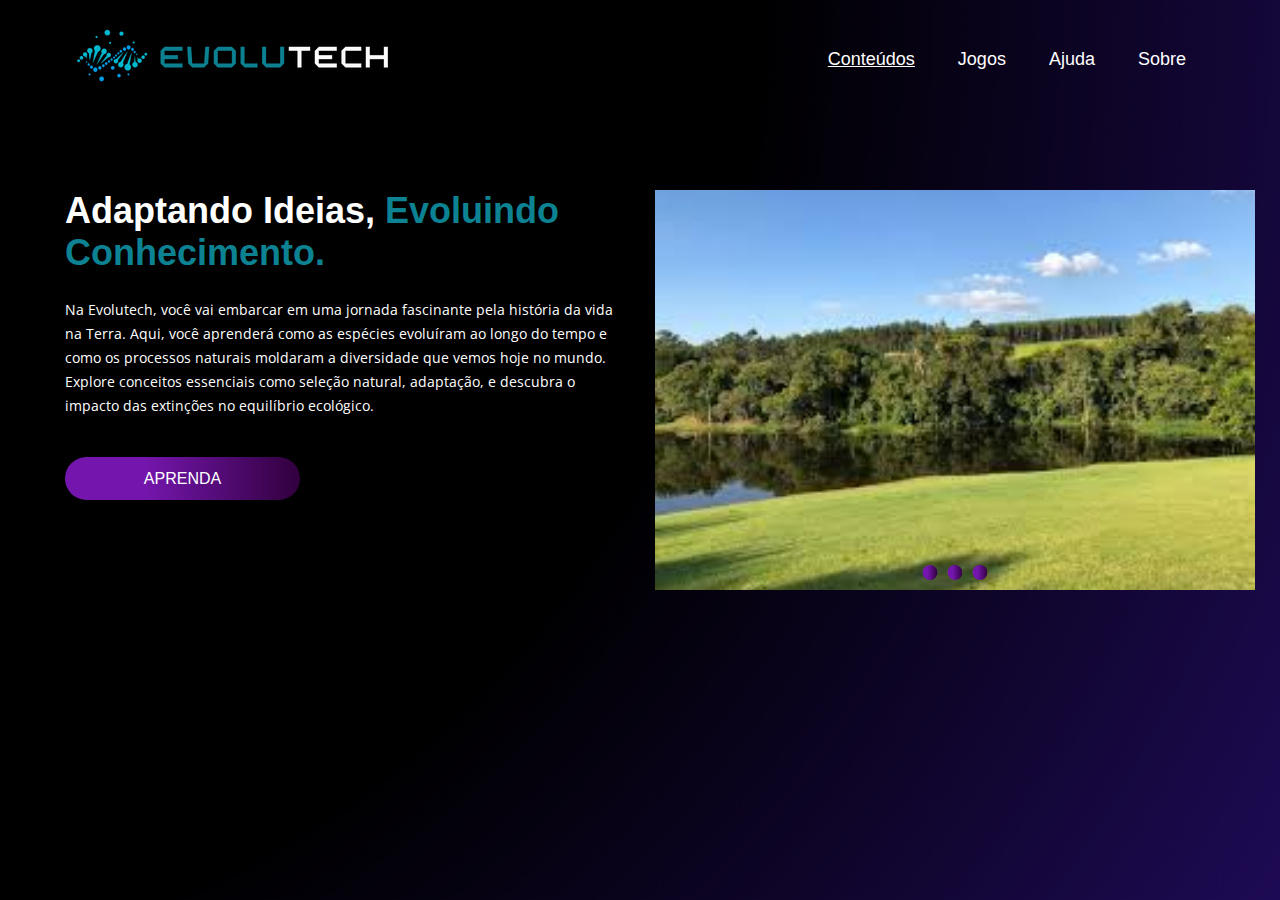
<file: index.html>
<!DOCTYPE html>
<html lang="en">
<head>
    <meta charset="UTF-8">
    <meta name="viewport" content="width=device-width, initial-scale=1.0">
    <title>EvoluTech</title>
    <link rel="stylesheet" href="style.css">
    <link rel="preconnect" href="https://fonts.googleapis.com">
<link rel="preconnect" href="https://fonts.gstatic.com" crossorigin>
<link href="https://fonts.googleapis.com/css2?family=Open+Sans:ital,wght@0,300..800;1,300..800&display=swap" rel="stylesheet">
<link rel="preconnect" href="https://fonts.googleapis.com">
<link rel="preconnect" href="https://fonts.gstatic.com" crossorigin>
<link href="https://fonts.googleapis.com/css2?family=League+Spartan:wght@100..900&display=swap" rel="stylesheet">
</head>
<body>
    <header>
        <a href="./index.html"><img src="./assets/logo.png" alt="logo"></a>
        <nav>
            <ul>
                <li><a href="./pages/conteudos.html" class="main">Conteúdos</a></li>
                <li><a href="">Jogos</a></li>
                <li><a href="./pages/ajuda.html">Ajuda</a></li>
                <li><a href="./pages/sobre.html">Sobre</a></li>
            </ul>
        </nav>
    </header>

    <main>
        <div>
        <h1>
            Adaptando Ideias, <span>Evoluindo Conhecimento.</span>
        </h1>
        <p>
            Na Evolutech, você vai embarcar em uma jornada fascinante pela história da vida na Terra. Aqui, você aprenderá como as espécies evoluíram ao longo do tempo e como os processos naturais moldaram a diversidade que vemos hoje no mundo. Explore conceitos essenciais como seleção natural, adaptação, e descubra o impacto das extinções no equilíbrio ecológico.
        </p>
        <button onclick="location.href='./pages/conteudos.html'">APRENDA</button>
    </div>
    <div class="slider-container">
        <div class="slider" id="meuSlider">
            <div class="slide" style="background-image: url('./assets/img1.jpg');"></div>
            <div class="slide" style="background-image: url('./assets/img2.jpg');"></div>
            <div class="slide" style="background-image: url('./assets/img3.jpg');"></div>
        </div>
        <div class="slider-nav" id="sliderNav">
        </div>
    </div>

    <script>
        const slider = document.getElementById('meuSlider');
        const sliderNav = document.getElementById('sliderNav');
        const slides = document.querySelectorAll('.slide');
        let currentSlide = 0;

        // Cria as bolinhas de navegação
        for (let i = 0; i < slides.length; i++) {
            const navItem = document.createElement('button');
            navItem.classList.add('slider-nav-item');
            navItem.addEventListener('click', () => goToSlide(i));
            sliderNav.appendChild(navItem);
        }

        const navItems = document.querySelectorAll('.slider-nav-item');
        navItems[0].classList.add('active'); // Marca a primeira bolinha como ativa

        function goToSlide(n) {
            slider.style.transform = `translateX(-${n * 100}%)`;
            currentSlide = n;
            updateNav();
        }

        function updateNav() {
            navItems.forEach((item, index) => {
                if (index === currentSlide) {
                    item.classList.add('active');
                } else {
                    item.classList.remove('active');
                }
            });
        }

        // Auto-avançar (opcional)
        setInterval(() => {
            currentSlide = (currentSlide + 1) % slides.length;
            goToSlide(currentSlide);
        }, 3000); // Muda a cada 3 segundos

    </script>

</body>
</html>
</file>
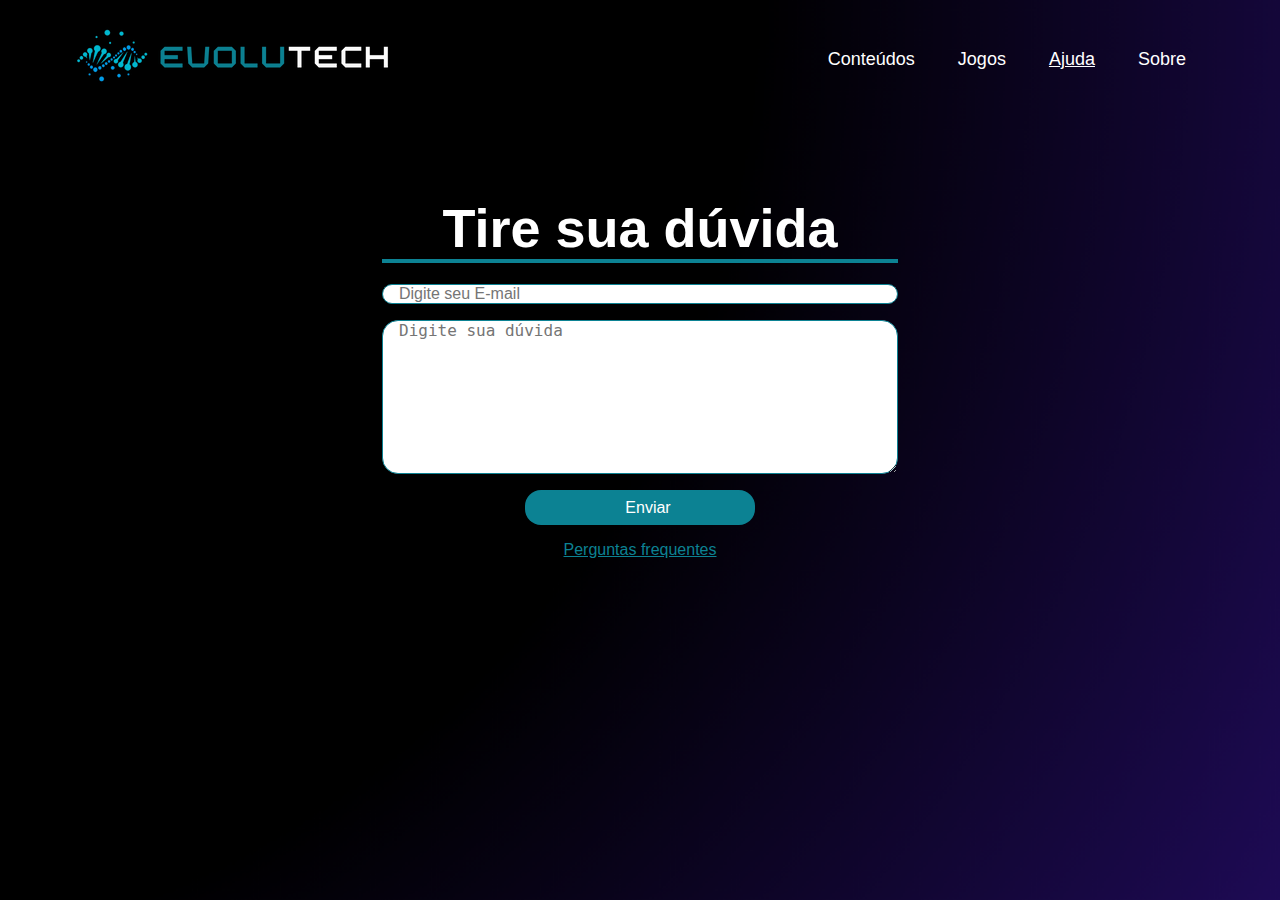
<file: pages/ajuda.html>
<!DOCTYPE html>
<html lang="en">
<head>
    <meta charset="UTF-8">
    <meta name="viewport" content="width=device-width, initial-scale=1.0">
    <title>ajuda</title>
    <link rel="stylesheet" href="../css/ajuda.css">
    <link rel="preconnect" href="https://fonts.googleapis.com">
    <link rel="preconnect" href="https://fonts.gstatic.com" crossorigin>
    <link href="https://fonts.googleapis.com/css2?family=Open+Sans:ital,wght@0,300..800;1,300..800&display=swap" rel="stylesheet">
    <link rel="preconnect" href="https://fonts.googleapis.com">
    <link rel="preconnect" href="https://fonts.gstatic.com" crossorigin>
    <link href="https://fonts.googleapis.com/css2?family=League+Spartan:wght@100..900&display=swap" rel="stylesheet">
</head>
<body>
    <header>
        <a href="../index.html"><img src="../assets/logo.png" alt="logo"></a>
        <nav>
            <ul>
                <li><a href="./conteudos.html">Conteúdos</a></li>
                <li><a href="">Jogos</a></li>
                <li><a href="./ajuda.html"  class="main">Ajuda</a></li>
                <li><a href="sobre.html">Sobre</a></li>
            </ul>
        </nav>
    </header>
    <main>
        <form action="">
        <div>
            <h1>Tire sua dúvida</h1>
            <hr>
            <input type="email" placeholder="Digite seu E-mail">
            <textarea placeholder="Digite sua dúvida" rows="8" cols="50" autocomplete="off" maxlength="360"></textarea>
            <input type="submit" value="Enviar">
            <a href="./faq.html" id="perguntas">Perguntas frequentes</a>
        </div>
    </form>
    </main>
</body>
</html>
</file>
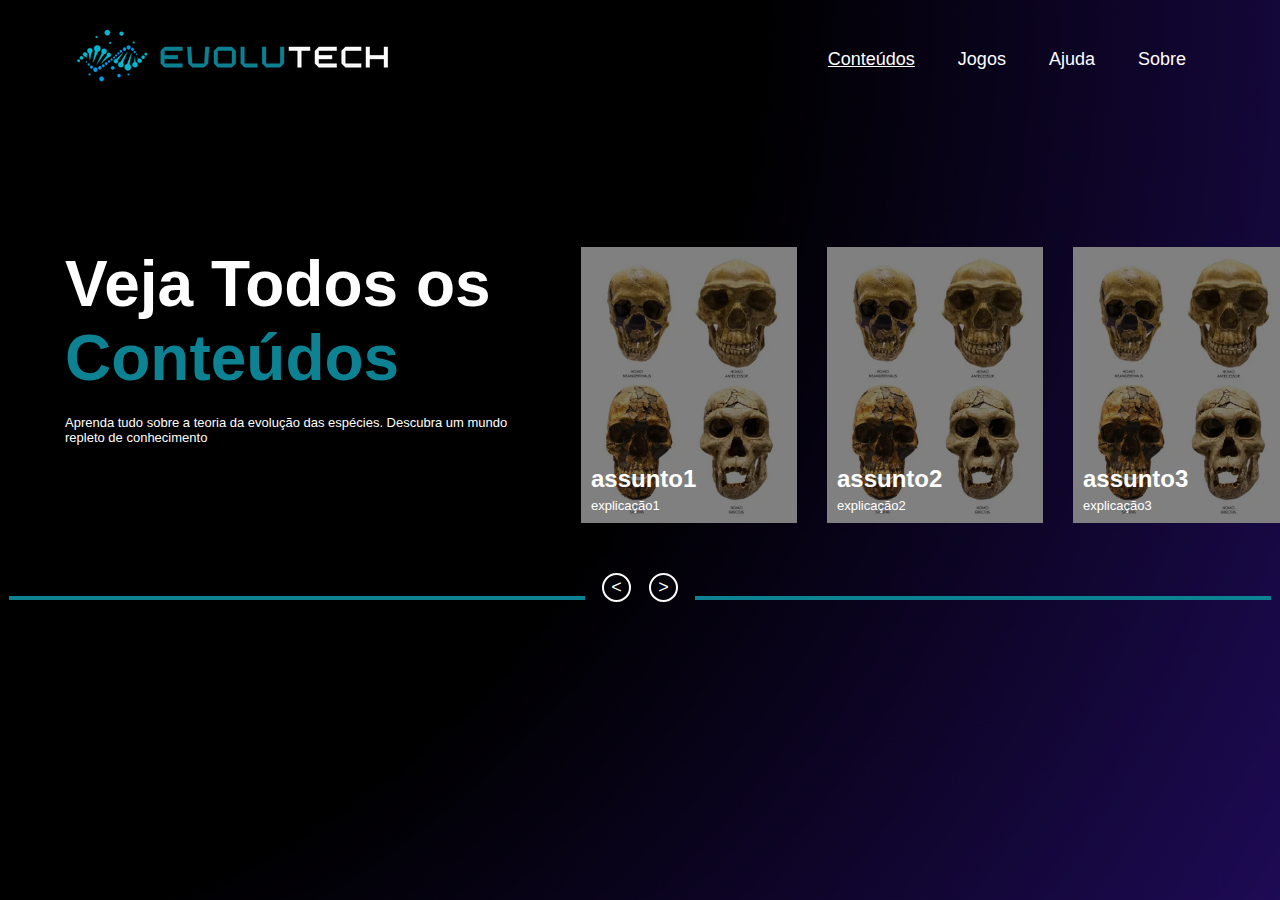
<file: pages/conteudos.html>
<!DOCTYPE html>
<html lang="en">
<head>
    <meta charset="UTF-8">
    <meta name="viewport" content="width=device-width, initial-scale=1.0">
    <title>conteudos</title>
    <link rel="stylesheet" href="../css/conteudos.css">
    <link rel="preconnect" href="https://fonts.googleapis.com">
    <link rel="preconnect" href="https://fonts.gstatic.com" crossorigin>
    <link href="https://fonts.googleapis.com/css2?family=Open+Sans:ital,wght@0,300..800;1,300..800&display=swap" rel="stylesheet">
    <link rel="preconnect" href="https://fonts.googleapis.com">
    <link rel="preconnect" href="https://fonts.gstatic.com" crossorigin>
    <link href="https://fonts.googleapis.com/css2?family=League+Spartan:wght@100..900&display=swap" rel="stylesheet">
</head>
<body>
    <header>
        <a href="../index.html"><img src="../assets/logo.png" alt="logo"></a>
        <nav>
            <ul>
                <li><a href="./conteudos.html"   class="main">Conteúdos</a></li>
                <li><a href="">Jogos</a></li>
                <li><a href="./ajuda.html">Ajuda</a></li>
                <li><a href="sobre.html">Sobre</a></li>
            </ul>
        </nav>
    </header>
    <main>
        <div>
            <div>
                <h1>Veja Todos os<br><span>Conteúdos</span></h1>
                <p>Aprenda tudo sobre a teoria da evolução das espécies. Descubra um mundo repleto de conhecimento</p>
            </div>
            <div id="cards" class="slider">
                <div  id="card1" class="slides">
                <a href=""><h1>assunto1</h1> <p>explicação1</p></a>
                <a href=""><h1>assunto2</h1> <p>explicação2</p></a>
                <a href=""><h1>assunto3</h1> <p>explicação3</p></a>
                <a href=""><h1>assunto4</h1> <p>explicação4</p></a>
                <a href=""><h1>assunto5</h1> <p>explicação5</p></a>
                <a href=""><h1>assunto6</h1> <p>explicação6</p></a>
            </div>
            </div>
        </div>
    </main>
    <div id="setas">
    <hr>
    <div>
        <div class="seta" id="left" style="user-select: none;">&lt;</div>
        <div class="seta" id="right" style="user-select: none;">&gt;</div>
    </div>
    <hr>
</div>
</body>
<script src="../javascript/animation.js"></script>
</html>
</file>
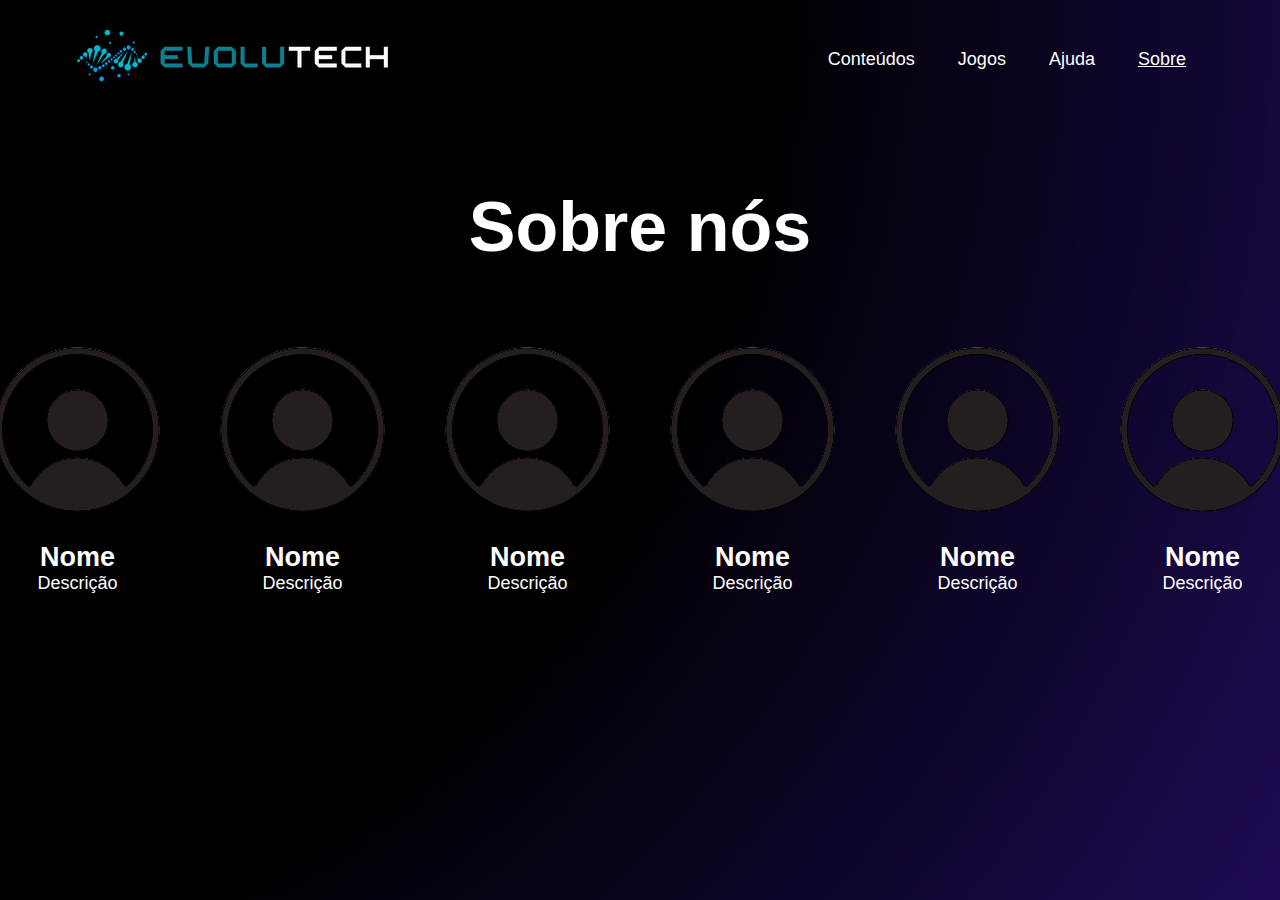
<file: pages/sobre.html>
<!DOCTYPE html>
<html lang="en">
<head>
    <meta charset="UTF-8">
    <meta name="viewport" content="width=device-width, initial-scale=1.0">
    <link rel="stylesheet" href="../css/sobre.css">
    <link rel="preconnect" href="https://fonts.googleapis.com">
    <link rel="preconnect" href="https://fonts.gstatic.com" crossorigin>
    <link href="https://fonts.googleapis.com/css2?family=Open+Sans:ital,wght@0,300..800;1,300..800&display=swap" rel="stylesheet">
    <link rel="preconnect" href="https://fonts.googleapis.com">
    <link rel="preconnect" href="https://fonts.gstatic.com" crossorigin>
    <link href="https://fonts.googleapis.com/css2?family=League+Spartan:wght@100..900&display=swap" rel="stylesheet">
    <title>Document</title>
</head>
<body>
    <header>
        <a href="../index.html"><img src="../assets/logo.png" alt="logo"></a>
        <nav>
            <ul>
                <li><a href="./conteudos.html" >Conteúdos</a></li>
                <li><a href="">Jogos</a></li>
                <li><a href="./ajuda.html" >Ajuda</a></li>
                <li><a href="sobre.html" class="main">Sobre</a></li>
            </ul>
        </nav>
    </header>
    <div>
        <h1>Sobre nós</h1>

        <div>
       <div class="profile">
              <img src="../assets/profile.png" alt="profile">
              <h2>Nome</h2>
              <p>Descrição</p>
       </div>
       <div class="profile">
                <img src="../assets/profile.png" alt="profile">
                <h2>Nome</h2>
                <p>Descrição</p>
       </div>
       <div class="profile">
                <img src="../assets/profile.png" alt="profile">
                <h2>Nome</h2>
                <p>Descrição</p>
       </div>
       <div class="profile">
                <img src="../assets/profile.png" alt="profile">
                <h2>Nome</h2>
                <p>Descrição</p>
       </div>
       <div class="profile">
                <img src="../assets/profile.png" alt="profile">
                <h2>Nome</h2>
                <p>Descrição</p>
       </div>
       <div class="profile">
                <img src="../assets/profile.png" alt="profile">
                <h2>Nome</h2>
                <p>Descrição</p>
       </div>
    </div>
    </div>
</body>
</html>
</file>
<file: style.css>
@import url(./css/global.css);

main{
    padding-top: 9.3rem;
    padding-left: 6.5rem;
    display: flex;
}
span{
    color: #0c8293;
}
h1, p{
    width: 56.4rem;
}
p{
    margin-top: 2.4rem;
    line-height: 2.4rem;
    font-size: 1.4rem;
    font-family: "Open Sans", sans-serif;
}
button{
    margin-top: 3.9rem;
    width: 23.5rem;
    height: 4.3rem;
    border-radius: 19rem;
    border: none;
    background: rgb(116,22,173);
background: linear-gradient(90deg, rgba(116,22,173,1) 34%, rgba(49,0,61,1) 100%);
color: white;
font-size: 1.6rem;
cursor: pointer;
}
.slider-container {
    width: 600px; /* Largura do slider */
    height: 400px; /* Altura do slider */
    position: relative;
    margin: 0 auto; /* Centraliza o slider */
    overflow: hidden; /* Esconde as imagens fora da área visível */
}

.slider {
    width: 100%;
    height: 100%;
    display: flex;
    transition: transform 0.5s ease-in-out; /* Transição suave */
}

.slide {
    min-width: 100%; /* Cada slide ocupa 100% da largura */
    height: 100%;
    background-size: cover;
    background-position: center;
    flex-shrink: 0; /* Impede que os slides encolham */
}

.slider-nav {
    position: absolute;
    bottom: 10px;
    left: 50%;
    transform: translateX(-50%);
    display: flex;
}

.slider-nav-item {
    width: 15px;
    height: 15px;
    border-radius: 50%;
    background-color: #bbb;
    margin: 0 5px;
    cursor: pointer;
    border: none;
    outline: none;
}

.slider-nav-item.active {
    background-color: #007bff; /* Cor da bolinha ativa */
}
</file>
<file: css/ajuda.css>
@import url(./global.css);

div{
    display: flex;
    flex-direction: column;
    width: 51.6rem;
}
main{
    padding-top: 10rem;
    display: flex;
    width: 100vw;
    justify-content: center;
}
hr{
    width: 100%;
    border: 0.2rem solid #0c8293;
    margin-bottom: 2.1rem;
}
input, textarea{
    width: 100%;
    border: 0.1rem solid #0c8293;
    border-radius: 1.6rem;
    margin-bottom: 1.6rem;
    padding-left: 1.6rem;
    font-size: 1.6rem;
}
h1{
    font-size: 5.4rem;
    align-self: center;
}
input[type="submit"]{
    background-color: #0c8293;
    color: white;
    font-size: 1.6rem;
    border: none;
    border-radius: 1.6rem;
    cursor: pointer;
    width: 23rem;
    height: 3.5rem;
    align-self: center;
    text-align: center;
    line-height: 3.5rem;
}
#perguntas{
    color: #0c8293;
    font-size: 1.6rem;
    text-decoration: underline;
    align-self: center;
}
</file>
<file: css/conteudos.css>
@import url(./global.css);
main{
    padding-left: 6.5rem;
    display: flex;
    flex-direction: column;
    justify-content: center;
    height: fit-content;
}
main > div{
    display: flex;
    height: fit-content;
}
header{
    margin-bottom: 15rem;
}
p{
    color: #fff;
    width: 45.8rem;
    margin-top: 2rem;
    font-size: 1.3rem;
}
span{
    color: #0c8293;
}
h1{
    font-size: 6.4rem;
}

#setas{
    margin-top: 5rem;
    display: flex;
    width: 100%;
    align-items: center;
    justify-content: space-around;
    margin-bottom: 5rem;
}
#setas hr{
    width: 45%;
    margin-top: 2rem;
    height: fit-content;
    border: 0.2rem solid #0c8293;
}
#setas .seta{
    border-radius: 50%;
    border: solid 2px #fff;
    width: 2.9rem;
    height: 2.9rem;
    display: flex;
    justify-content: center;
    align-items: center;
}
#setas div{
    display: flex;
    gap: 1.8rem;
}
#cards a {
    width: 21.6rem;
    height: 27.6rem;
    background: url(../assets/evolucao.png);
    background-size: cover;
    border-radius: 1.8rem;
    font-size: 10%;
    display: flex;
    flex-direction: column;
    justify-content: end;
    color: #fff;
    position: relative;
    padding: 1rem;
}
#cards a h1 {
    font-size: 2.4rem;
    margin-right: 1.8rem;
    margin-top: 1.8rem;
}
#cards a p {
   margin-top: 0.5rem;
}
#cards a::before {
    content: "";
    position: absolute;
    top: 0;
    left: 0;
    width: 100%;
    height: 100%;
    background: inherit;
    filter: brightness(50%);
    z-index: 1;
}

#cards a * {
    position: relative;
    z-index: 2;
}
#cards{
    display: flex;
    margin-left: 5.8rem;
    width: 100%;
    overflow: hidden;
    gap: 3rem;

}
#cards > div{
    display: flex;
    gap: 3rem;
}


/* Slider Container */
.slider {
    width: 100%;
    max-width: 95rem; /* Ajuste conforme necessário */
    height: fit-content;    /* Ajuste conforme necessário */
    overflow: hidden;
    position: relative;
    right: 0;          /* Alinha à direita */
  }
  
  /* Slides Container */
  .slides {
    display: flex;
    transition: transform 0.5s ease; /* Transição suave ao mover os slides */
  }
  
  /* Individual Images */
  .slides img {
    width: 100%;
    flex-shrink: 0;
  }
</file>
<file: css/sobre.css>
@import url(./global.css);

.profile{
    display: flex;
    justify-content: center;
    align-items: center;
    flex-direction: column;
    margin-top: 5rem;
}
body > div{
    display: flex;
    flex-direction: column;
    justify-content: center;
    align-items: center;
    margin-top: 9rem;
}
h1{
    width: fit-content;
    font-size: 7rem;
}
body > div > div{
    display: flex;
    justify-content: center;
}
</file>
